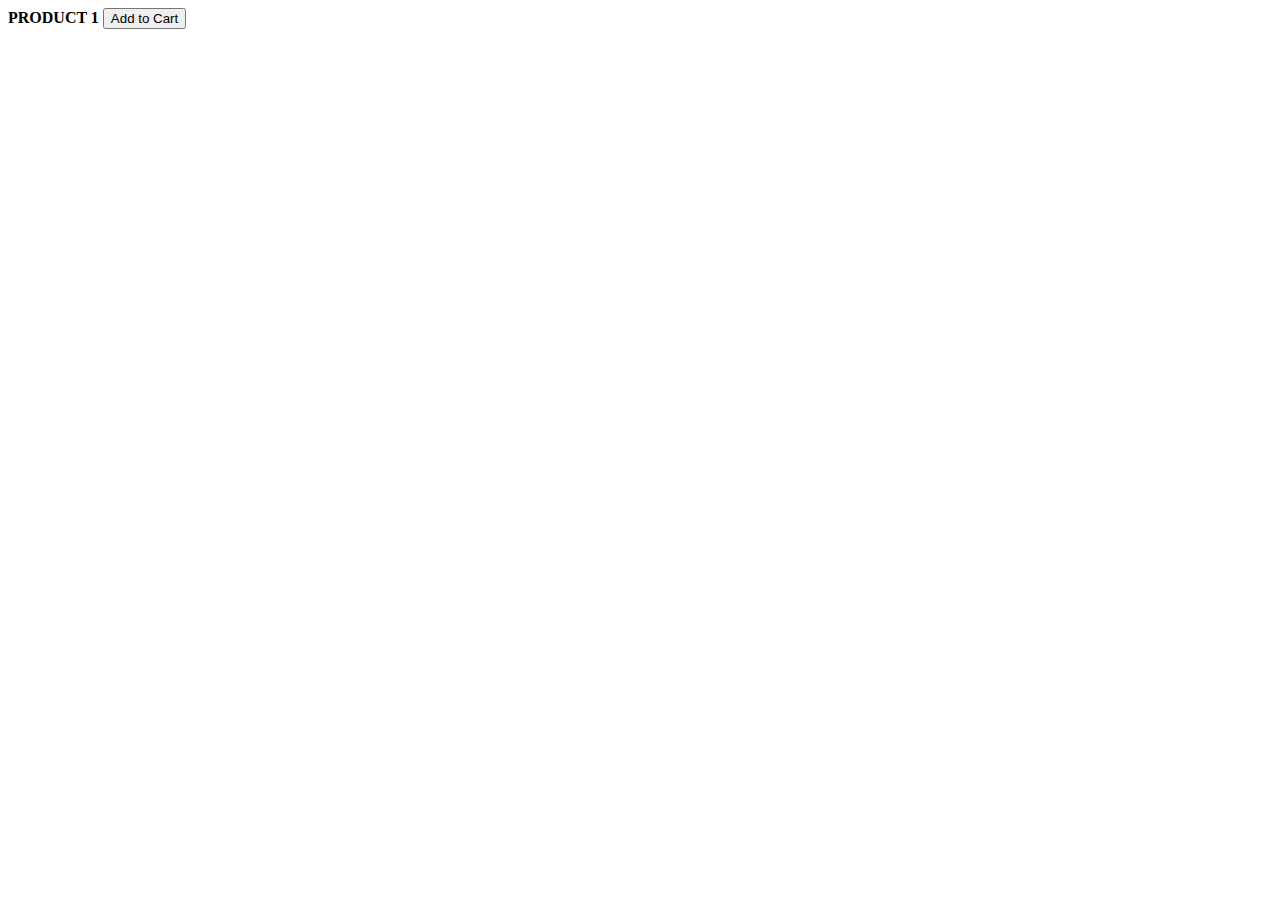
<file: pages/shop/products/product1.html>
<!DOCTYPE html>

<main>
  <img_src="product1.jpg">
  <b>PRODUCT 1</b>
  <!-- Add this button to your product listing -->
  <button class="add-to-cart" data-product="Product 1" data-price="19.99">Add to Cart</button>

</main>
</file>
